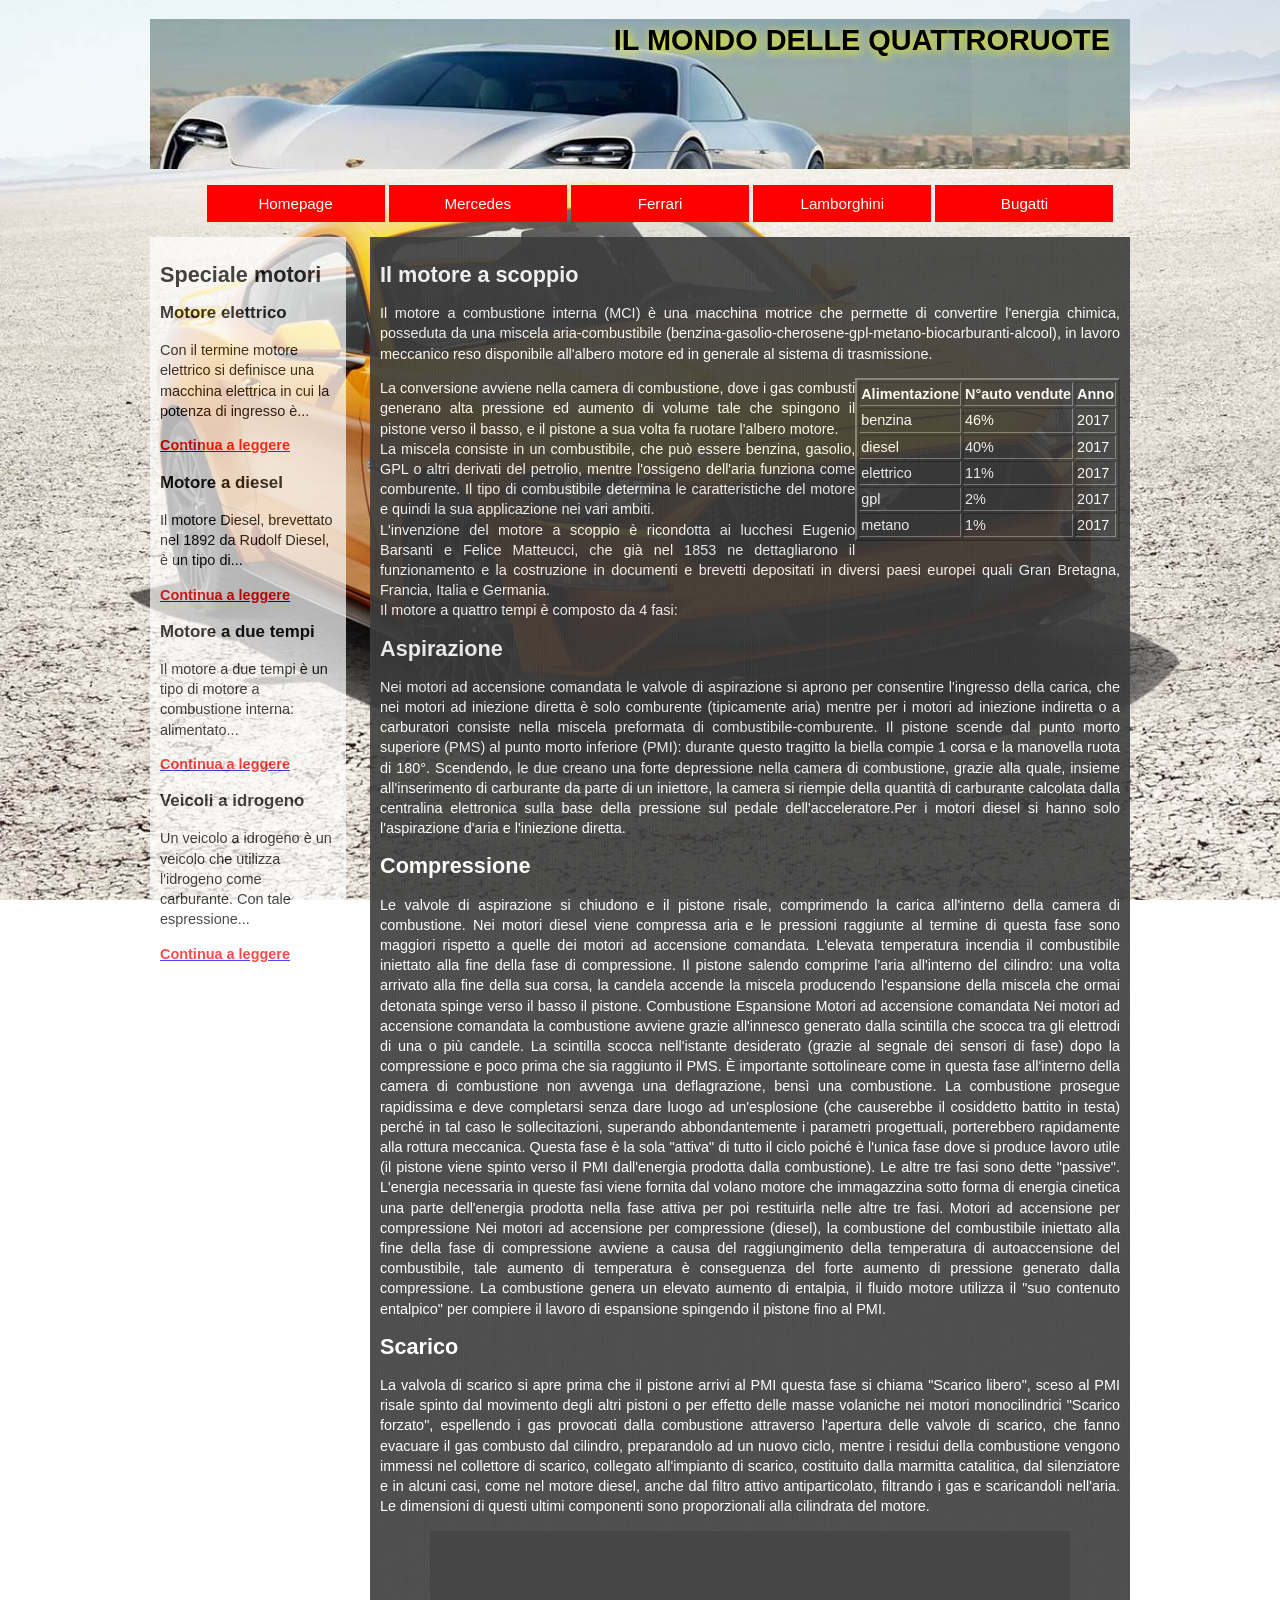
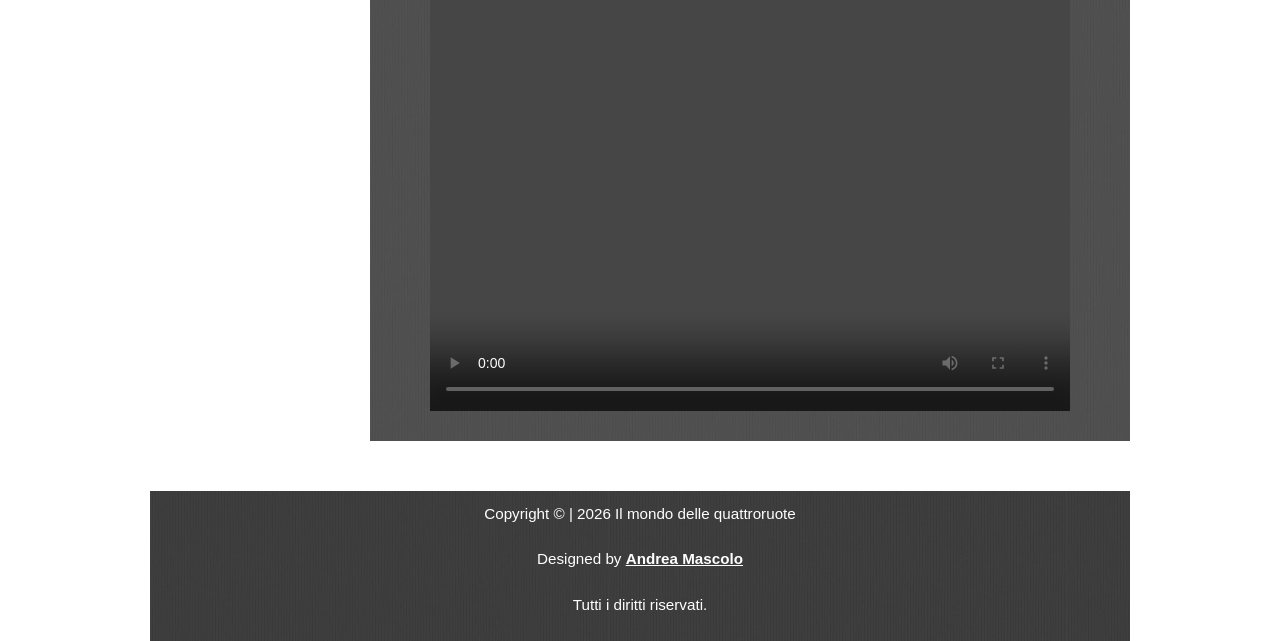
<file: index.html>
<!doctype html>
<html lang="it">
<head>
	<meta charset="utf-8" />
	<title>Home | I motori </title>
	<link href="./css/stile.css" rel="stylesheet" type="text/css" />
	<link rel="icon" href="img/Icon_mustang.jpg" type="image">

	<!-- raw link diretto x immagini di anteprima collegato al link del sito-->
    <meta
      property="twitter:image"
      content="https://raw.githubusercontent.com/MascoloAndrea/MetaPreviews/2b41f55409f55bfbc95dbadeed7a52b54e43d4ea/IlMondo4Ruote/Preview.png"
    />


    <meta
      property="og:image"
      content="https://raw.githubusercontent.com/MascoloAndrea/MetaPreviews/2b41f55409f55bfbc95dbadeed7a52b54e43d4ea/IlMondo4Ruote/Preview.png"
    />
	
</head>
<body>
	<div class="container"> 
		<header> 
			<h1> IL MONDO DELLE QUATTRORUOTE </h1>
		</header>
		<div id="menu">
			<ul>
				<li><a href="index.html" title="Homepage">Homepage</a></li>
				<li><a href="Mercedes.html" title="Mercedes">Mercedes</a></li> 
				<li><a href="Ferrari.html" title="Ferrari">Ferrari</a></li>
				<li><a href="Lamborghini.html" title="Lamborghini">Lamborghini</a></li>
				<li><a href="Bugatti.html" title="Bugatti">Bugatti</a></li>
			</ul>
		</div>
		<aside>
			<h2> Speciale motori </h2>
			<h3> Motore elettrico </h3>
			<p> Con il termine motore elettrico si definisce una macchina elettrica in cui la potenza di ingresso è...</p>
				<a href=https://it.wikipedia.org/wiki/Motore_elettrico  target="_blanck" ><div id=aside><b>Continua a leggere</b></div></a>
			<h3> Motore a diesel </h3>
			<p> Il motore Diesel, brevettato nel 1892 da Rudolf Diesel, è un tipo di...</p> 
				<a href=https://it.wikipedia.org/wiki/Motore_Diesel target="_blanck"><div id=aside><b>Continua a leggere</b></div></a>
			<h3> Motore a due tempi </h3>
			<p> Il motore a due tempi è un tipo di motore a combustione interna: alimentato... </p>
				<a href=https://it.wikipedia.org/wiki/Motore_a_due_tempi target="_blanck"><div id=aside><b>Continua a leggere</b></div></a>
			<h3> Veicoli a idrogeno </h3>
			<p> Un veicolo a idrogeno è un veicolo che utilizza l'idrogeno come carburante. Con tale espressione...</p>
				<a href=https://it.wikipedia.org/wiki/Veicolo_a_idrogeno target="_blanck"><div id=aside><b>Continua a leggere</b></div></a>
		</aside>
		<section>
			<article>
				<h2> Il motore a scoppio</h2>
					<p>Il motore a combustione interna (MCI) è una macchina motrice che permette di convertire l'energia chimica, posseduta da 
					una miscela aria-combustibile (benzina-gasolio-cherosene-gpl-metano-biocarburanti-alcool), in lavoro meccanico reso 
					disponibile all'albero motore ed in generale al sistema di trasmissione.<br>
					<table border=2 align="right" hspace="20" vspace="20">
						<th> Alimentazione<th>N°auto vendute<th>Anno
						<tr><td>benzina<td>46%<td>2017</tr>
						<tr><td>diesel<td>40%<td>2017</tr>
						<tr><td>elettrico<td>11%<td>2017</tr>
						<tr><td>gpl<td>2%<td>2017</tr>
						<tr><td>metano<td>1%<td>2017</tr>
					</table>
					La conversione avviene nella camera di combustione, dove i gas combusti generano alta pressione ed aumento di volume tale 
					che spingono il pistone verso il basso, e il pistone a sua volta fa ruotare l'albero motore.<br>
					La miscela consiste in un combustibile, che può essere benzina, gasolio, GPL o altri derivati del petrolio, mentre 
					l'ossigeno dell'aria funziona come comburente. Il tipo di combustibile determina le caratteristiche del motore e quindi 
					la sua applicazione nei vari ambiti. <br>
					L'invenzione del motore a scoppio è ricondotta ai lucchesi Eugenio Barsanti e Felice Matteucci, che già nel 1853 ne 
					dettagliarono il funzionamento e la costruzione in documenti e brevetti depositati in diversi paesi europei quali Gran 
					Bretagna, Francia, Italia e Germania.<br> 
					Il motore  a quattro tempi è composto da 4 fasi:</p>
				<h2> Aspirazione </h2>
					<p>Nei motori ad accensione comandata le valvole di aspirazione si aprono per consentire l'ingresso della carica, che nei motori ad 
					iniezione diretta è solo comburente (tipicamente aria) mentre per i motori ad iniezione indiretta o a carburatori consiste nella 
					miscela preformata di combustibile-comburente. Il pistone scende dal punto morto superiore (PMS) al punto morto inferiore (PMI): 
					durante questo tragitto la biella compie 1 corsa e la manovella ruota di 180°. Scendendo, le due creano una forte depressione nella 
					camera di combustione, grazie alla quale, insieme all'inserimento di carburante da parte di un iniettore, la camera si riempie della 
					quantità di carburante calcolata dalla centralina elettronica sulla base della pressione sul pedale dell'acceleratore.Per i motori 
					diesel si hanno solo l'aspirazione d'aria e l'iniezione diretta.</p>
				<h2> Compressione </h2>
					<p>Le valvole di aspirazione si chiudono e il pistone risale, comprimendo la carica all'interno della camera di combustione.
					Nei motori diesel viene compressa aria e le pressioni raggiunte al termine di questa fase sono maggiori rispetto a quelle dei 
					motori ad accensione comandata. L'elevata temperatura incendia il combustibile iniettato alla fine della fase di compressione.
					Il pistone salendo comprime l'aria all'interno del cilindro: una volta arrivato alla fine della sua corsa, la candela accende 
					la miscela producendo l'espansione della miscela che ormai detonata spinge verso il basso il pistone.
					Combustione Espansione
					Motori ad accensione comandata
					Nei motori ad accensione comandata la combustione avviene grazie all'innesco generato dalla scintilla che scocca tra gli elettrodi di una o più candele. 
					La scintilla scocca nell'istante desiderato (grazie al segnale dei sensori di fase) dopo la compressione e poco prima che sia raggiunto il PMS. È importante
					sottolineare come in questa fase all'interno della camera di combustione non avvenga una deflagrazione, bensì una combustione. La combustione prosegue 
					rapidissima e deve completarsi senza dare luogo ad un'esplosione (che causerebbe il cosiddetto battito in testa) perché in tal caso le sollecitazioni, 
					superando abbondantemente i parametri progettuali, porterebbero rapidamente alla rottura meccanica. Questa fase è la sola "attiva" di tutto il ciclo poiché 
					è l'unica fase dove si produce lavoro utile (il pistone viene spinto verso il PMI dall'energia prodotta dalla combustione). Le altre tre fasi sono dette 
					"passive". L'energia necessaria in queste fasi viene fornita dal volano motore che immagazzina sotto forma di energia cinetica una parte dell'energia 
					prodotta nella fase attiva per poi restituirla nelle altre tre fasi.
					Motori ad accensione per compressione
					Nei motori ad accensione per compressione (diesel), la combustione del combustibile iniettato alla fine della fase di compressione avviene a causa del 
					raggiungimento della temperatura di autoaccensione del combustibile, tale aumento di temperatura è conseguenza del forte aumento di pressione generato 
					dalla compressione. La combustione genera un elevato aumento di entalpia, il fluido motore utilizza il "suo contenuto entalpico" per compiere il lavoro 
					di espansione spingendo il pistone fino al PMI.</p>
				<h2>Scarico</h2>
					<p>La valvola di scarico si apre prima che il pistone arrivi al PMI questa fase si chiama "Scarico libero", sceso al PMI risale spinto dal movimento degli
					altri pistoni o per effetto delle masse volaniche nei motori monocilindrici "Scarico forzato", espellendo i gas provocati dalla combustione attraverso 
					l'apertura delle valvole di scarico, che fanno evacuare il gas combusto dal cilindro, preparandolo ad un nuovo ciclo, mentre i residui della combustione 
					vengono immessi nel collettore di scarico, collegato all'impianto di scarico, costituito dalla marmitta catalitica, dal silenziatore e in alcuni casi, 
					come nel motore diesel, anche dal filtro attivo antiparticolato, filtrando i gas e scaricandoli nell'aria. Le dimensioni di questi ultimi componenti sono 
					proporzionali alla cilindrata del motore.</p>
			<article>	
				<div id="video">
					<video width="640" height="480" controls>
						<source src="./video/Funzionamento_motore.mp4" type="video/mp4">
					</video>
				</div>
			</article>
		</section>	
	</div>
</body>
<footer>
	<div id="footer">
		Copyright © | <span id="datee"></span> Il mondo delle quattroruote<br>
		Designed by <a onmouseover="this.style.color='#ff0000';" onmouseout="this.style.color='#ffffff';" style="color:white" title="Visita il mio sito!" href="https://mascoloandrea.github.io/" target="_blank"><strong>Andrea Mascolo</strong></a><br>
		Tutti i diritti riservati.<br>
</footer>
<script src="js/script.js"></script>
</html>
</file>
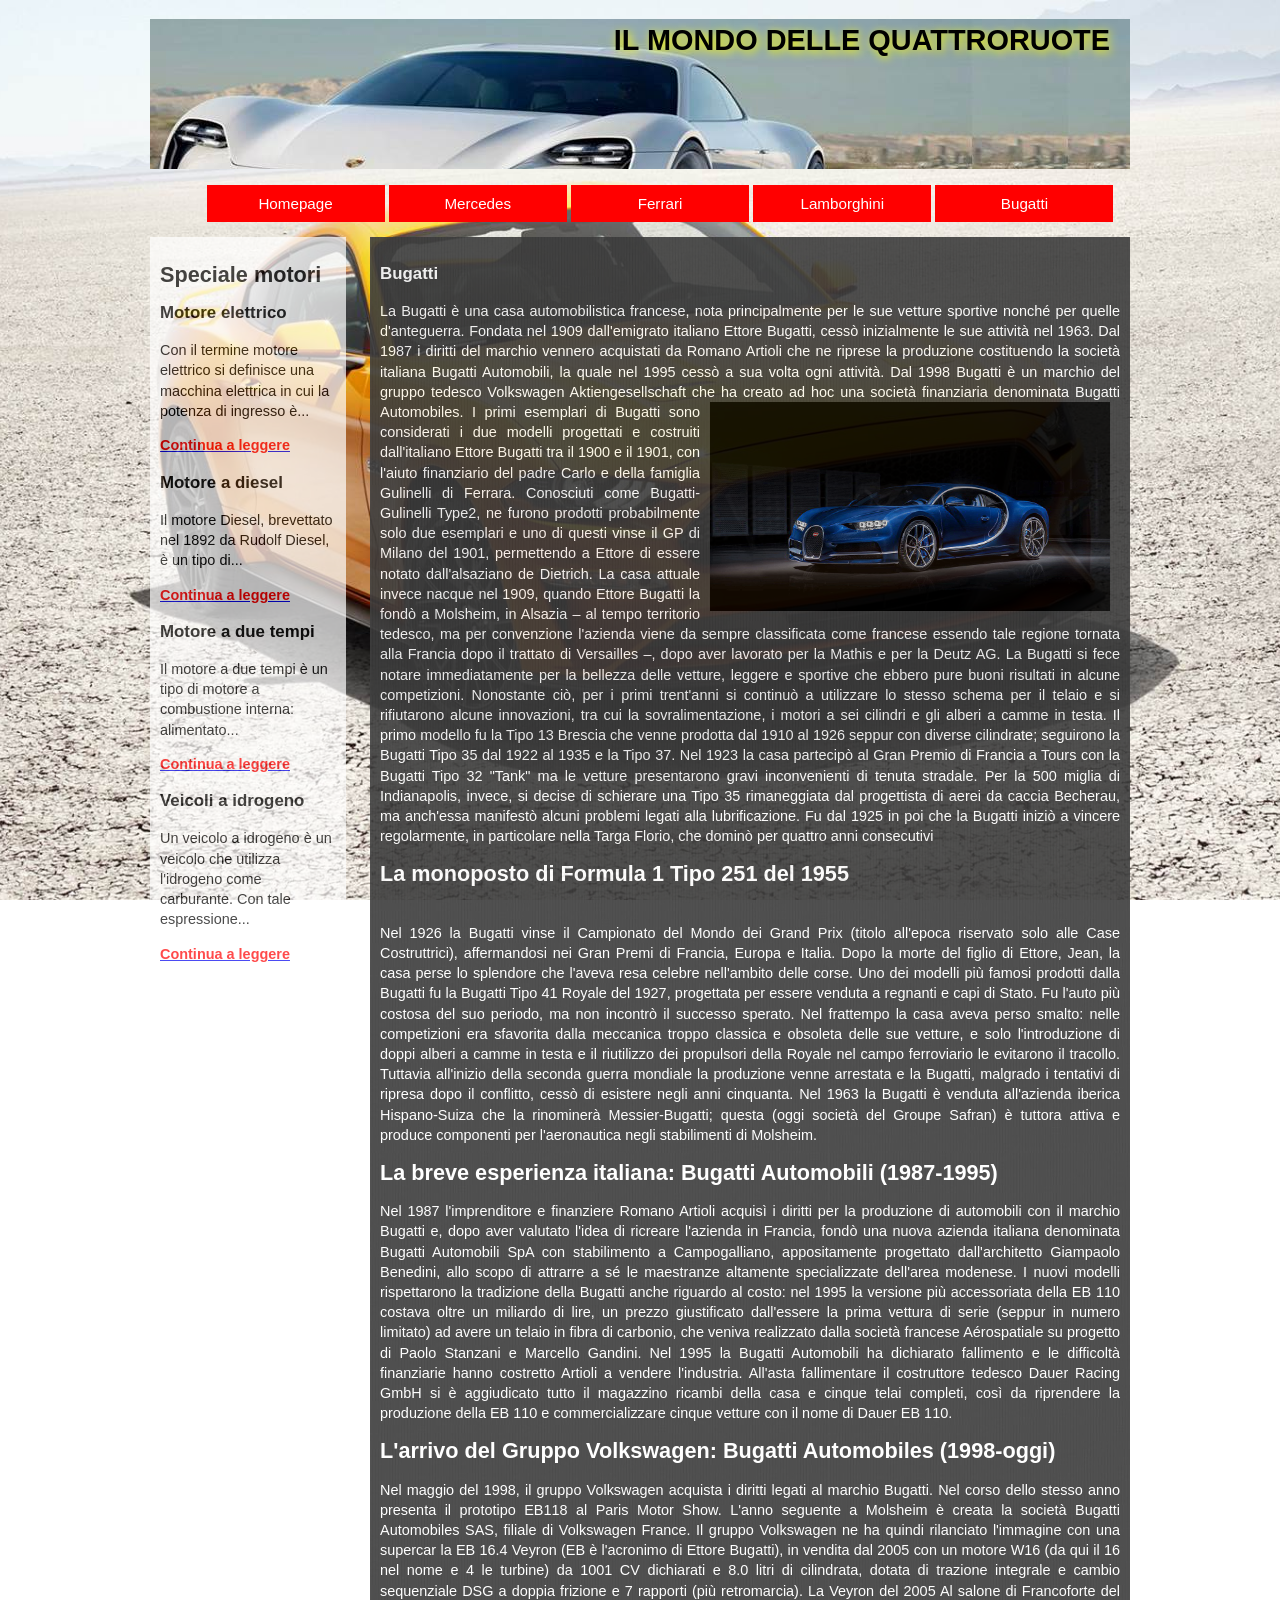
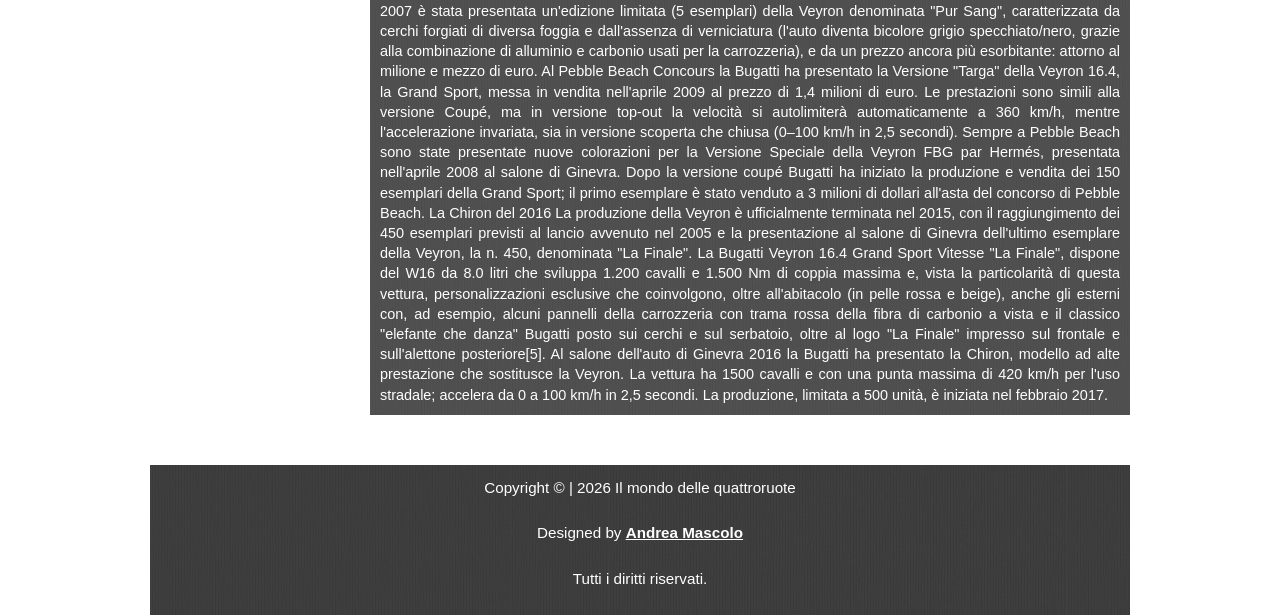
<file: Bugatti.html>
<!doctype html>
<html lang="it">
<head>
	<title>Bugatti </title>
	<meta charset="utf-8" />
	<link href="./css/stile.css" rel="stylesheet" type="text/css" />
	<link rel="icon" href="img/Icon_mustang.jpg" type="image">
	<!-- raw link diretto x immagini di anteprima collegato al link del sito-->
    <meta
      property="twitter:image"
      content="https://raw.githubusercontent.com/MascoloAndrea/MetaPreviews/2b41f55409f55bfbc95dbadeed7a52b54e43d4ea/IlMondo4Ruote/Preview.png"
    />


    <meta
      property="og:image"
      content="https://raw.githubusercontent.com/MascoloAndrea/MetaPreviews/2b41f55409f55bfbc95dbadeed7a52b54e43d4ea/IlMondo4Ruote/Preview.png"
    />
</head>
<body>
	<div class="container"> 
		<header> 
			<h1> Il mondo delle quattroruote </h1>
		</header>
		<div id="menu">
			<ul>
				<li><a href="index.html" title="Homepage">Homepage</a></li>
				<li><a href="Mercedes.html" title="Mercedes">Mercedes</a></li> 
				<li><a href="Ferrari.html" title="Ferrari">Ferrari</a></li>
				<li><a href="Lamborghini.html" title="Lamborghini">Lamborghini</a></li>
				<li><a href="Bugatti.html" title="Bugatti">Bugatti</a></li>
			</ul>
		</div>
		<aside>
			<h2> Speciale motori </h2>
			<h3> Motore elettrico </h3>
			<p> Con il termine motore elettrico si definisce una macchina elettrica in cui la potenza di ingresso è...</p>
				<a href=https://it.wikipedia.org/wiki/Motore_elettrico  target="_blanck" ><div id=aside><b>Continua a leggere</b></div></a>
			<h3> Motore a diesel </h3>
			<p> Il motore Diesel, brevettato nel 1892 da Rudolf Diesel, è un tipo di...</p> 
				<a href=https://it.wikipedia.org/wiki/Motore_Diesel target="_blanck"><div id=aside><b>Continua a leggere</b></div></a>
			<h3> Motore a due tempi </h3>
			<p> Il motore a due tempi è un tipo di motore a combustione interna: alimentato... </p>
				<a href=https://it.wikipedia.org/wiki/Motore_a_due_tempi target="_blanck"><div id=aside><b>Continua a leggere</b></div></a>
			<h3> Veicoli a idrogeno </h3>
			<p> Un veicolo a idrogeno è un veicolo che utilizza l'idrogeno come carburante. Con tale espressione...</p>
				<a href=https://it.wikipedia.org/wiki/Veicolo_a_idrogeno target="_blanck"><div id=aside><b>Continua a leggere</b></div></a>
		</aside>
		<section>
			<article><h1> Bugatti</h1>La Bugatti è una casa automobilistica francese, nota principalmente per le sue vetture sportive nonché per quelle d'anteguerra.
			Fondata nel 1909 dall'emigrato italiano Ettore Bugatti, cessò inizialmente le sue attività nel 1963. Dal 1987 i diritti del marchio 
			vennero acquistati da Romano Artioli che ne riprese la produzione costituendo la società italiana Bugatti Automobili, la quale nel 
			1995 cessò a sua volta ogni attività. Dal 1998 Bugatti è un marchio del gruppo tedesco Volkswagen Aktiengesellschaft che ha creato 
			ad hoc una società finanziaria denominata Bugatti Automobiles.
			<img src="./img/Bugatti.jpg" width="400" height="209.3" hspace="10" align="right" alt=”testoalternativo”/>
			I primi esemplari di Bugatti sono considerati i due modelli progettati e costruiti dall'italiano Ettore Bugatti tra il 1900 e il 1901, con l'aiuto finanziario del padre Carlo e della famiglia Gulinelli di Ferrara. Conosciuti come Bugatti-Gulinelli Type2, ne furono prodotti probabilmente solo due esemplari e uno di questi vinse il GP di Milano del 1901, permettendo a Ettore di essere notato dall'alsaziano de Dietrich.
			La casa attuale invece nacque nel 1909, quando Ettore Bugatti la fondò a Molsheim, in Alsazia – al tempo territorio tedesco, ma per convenzione l'azienda viene da sempre classificata come francese essendo tale regione tornata alla Francia dopo il trattato di Versailles –, dopo aver lavorato per la Mathis e per la Deutz AG. La Bugatti si fece notare immediatamente per la bellezza delle vetture, leggere e sportive che ebbero pure buoni risultati in alcune competizioni. Nonostante ciò, per i primi trent'anni si continuò a utilizzare lo stesso schema per il telaio e si rifiutarono alcune innovazioni, tra cui la sovralimentazione, i motori a sei cilindri e gli alberi a camme in testa. 
			Il primo modello fu la Tipo 13 Brescia che venne prodotta dal 1910 al 1926 seppur con diverse cilindrate; seguirono la Bugatti Tipo 35 dal 1922 al 1935 e la Tipo 37. Nel 1923 la casa partecipò al Gran Premio di Francia a Tours con la Bugatti Tipo 32 "Tank" ma le vetture presentarono gravi inconvenienti di tenuta stradale. Per la 500 miglia di Indianapolis, invece, si decise di schierare una Tipo 35 rimaneggiata dal progettista di aerei da caccia Becherau, ma anch'essa manifestò alcuni problemi legati alla lubrificazione. Fu dal 1925 in poi che la Bugatti iniziò a vincere regolarmente, in particolare nella Targa Florio, che dominò per quattro anni consecutivi
			<h2>La monoposto di Formula 1 Tipo 251 del 1955</h2><br>
			Nel 1926 la Bugatti vinse il Campionato del Mondo dei Grand Prix (titolo all'epoca riservato solo alle Case Costruttrici), affermandosi nei Gran Premi di Francia, Europa e Italia. Dopo la morte del figlio di Ettore, Jean, la casa perse lo splendore che l'aveva resa celebre nell'ambito delle corse. 
			Uno dei modelli più famosi prodotti dalla Bugatti fu la Bugatti Tipo 41 Royale del 1927, progettata per essere venduta a regnanti e capi di Stato. Fu l'auto più costosa del suo periodo, ma non incontrò il successo sperato. Nel frattempo la casa aveva perso smalto: nelle competizioni era sfavorita dalla meccanica troppo classica e obsoleta delle sue vetture, e solo l'introduzione di doppi alberi a camme in testa e il riutilizzo dei propulsori della Royale nel campo ferroviario le evitarono il tracollo. 
			Tuttavia all'inizio della seconda guerra mondiale la produzione venne arrestata e la Bugatti, malgrado i tentativi di ripresa dopo il conflitto, cessò di esistere negli anni cinquanta. Nel 1963 la Bugatti è venduta all'azienda iberica Hispano-Suiza che la rinominerà Messier-Bugatti; questa (oggi società del Groupe Safran) è tuttora attiva e produce componenti per l'aeronautica negli stabilimenti di Molsheim. 
			<h2>La breve esperienza italiana: Bugatti Automobili (1987-1995)</h2>
			Nel 1987 l'imprenditore e finanziere Romano Artioli acquisì i diritti per la produzione di automobili con il marchio Bugatti e, dopo aver valutato l'idea di ricreare l'azienda in Francia, fondò una nuova azienda italiana denominata Bugatti Automobili SpA con stabilimento a Campogalliano, appositamente progettato dall'architetto Giampaolo Benedini, allo scopo di attrarre a sé le maestranze altamente specializzate dell'area modenese.
			I nuovi modelli rispettarono la tradizione della Bugatti anche riguardo al costo: nel 1995 la versione più accessoriata della EB 110 costava oltre un miliardo di lire, un prezzo giustificato dall'essere la prima vettura di serie (seppur in numero limitato) ad avere un telaio in fibra di carbonio, che veniva realizzato dalla società francese Aérospatiale su progetto di Paolo Stanzani e Marcello Gandini. 
			Nel 1995 la Bugatti Automobili ha dichiarato fallimento e le difficoltà finanziarie hanno costretto Artioli a vendere l'industria. All'asta fallimentare il costruttore tedesco Dauer Racing GmbH si è aggiudicato tutto il magazzino ricambi della casa e cinque telai completi, così da riprendere la produzione della EB 110 e commercializzare cinque vetture con il nome di Dauer EB 110.
			<h2>L'arrivo del Gruppo Volkswagen: Bugatti Automobiles (1998-oggi)</h2>
			Nel maggio del 1998, il gruppo Volkswagen acquista i diritti legati al marchio Bugatti. Nel corso dello stesso anno presenta il prototipo EB118 al Paris Motor Show. L'anno seguente a Molsheim è creata la società Bugatti Automobiles SAS, filiale di Volkswagen France. 
			Il gruppo Volkswagen ne ha quindi rilanciato l'immagine con una supercar la EB 16.4 Veyron (EB è l'acronimo di Ettore Bugatti), in vendita dal 2005 con un motore W16 (da qui il 16 nel nome e 4 le turbine) da 1001 CV dichiarati e 8.0 litri di cilindrata, dotata di trazione integrale e cambio sequenziale DSG a doppia frizione e 7 rapporti (più retromarcia). 
			La Veyron del 2005
			Al salone di Francoforte del 2007 è stata presentata un'edizione limitata (5 esemplari) della Veyron denominata "Pur Sang", caratterizzata da cerchi forgiati di diversa foggia e dall'assenza di verniciatura (l'auto diventa bicolore grigio specchiato/nero, grazie alla combinazione di alluminio e carbonio usati per la carrozzeria), e da un prezzo ancora più esorbitante: attorno al milione e mezzo di euro. 
			Al Pebble Beach Concours la Bugatti ha presentato la Versione "Targa" della Veyron 16.4, la Grand Sport, messa in vendita nell'aprile 2009 al prezzo di 1,4 milioni di euro. Le prestazioni sono simili alla versione Coupé, ma in versione top-out la velocità si autolimiterà automaticamente a 360 km/h, mentre l'accelerazione invariata, sia in versione scoperta che chiusa (0–100 km/h in 2,5 secondi). Sempre a Pebble Beach sono state presentate nuove colorazioni per la Versione Speciale della Veyron FBG par Hermés, presentata nell'aprile 2008 al salone di Ginevra. Dopo la versione coupé Bugatti ha iniziato la produzione e vendita dei 150 esemplari della Grand Sport; il primo esemplare è stato venduto a 3 milioni di dollari all'asta del concorso di Pebble Beach. 
			La Chiron del 2016
			La produzione della Veyron è ufficialmente terminata nel 2015, con il raggiungimento dei 450 esemplari previsti al lancio avvenuto nel 2005 e la presentazione al salone di Ginevra dell'ultimo esemplare della Veyron, la n. 450, denominata "La Finale". La Bugatti Veyron 16.4 Grand Sport Vitesse "La Finale", dispone del W16 da 8.0 litri che sviluppa 1.200 cavalli e 1.500 Nm di coppia massima e, vista la particolarità di questa vettura, personalizzazioni esclusive che coinvolgono, oltre all'abitacolo (in pelle rossa e beige), anche gli esterni con, ad esempio, alcuni pannelli della carrozzeria con trama rossa della fibra di carbonio a vista e il classico "elefante che danza" Bugatti posto sui cerchi e sul serbatoio, oltre al logo "La Finale" impresso sul frontale e sull'alettone posteriore[5]. 
			Al salone dell'auto di Ginevra 2016 la Bugatti ha presentato la Chiron, modello ad alte prestazione che sostitusce la Veyron. La vettura ha 1500 cavalli e con una punta massima di 420 km/h per l'uso stradale; accelera da 0 a 100 km/h in 2,5 secondi. La produzione, limitata a 500 unità, è iniziata nel febbraio 2017.
			</article>  
		</section>
	</div>
</body> 
<footer>
	<div id="footer">
		Copyright © | <span id="datee"></span> Il mondo delle quattroruote<br>
		Designed by <a onmouseover="this.style.color='#ff0000';" onmouseout="this.style.color='#ffffff';" style="color:white" title="Visita il mio sito!" href="https://mascoloandrea.github.io/" target="_blank"><strong>Andrea Mascolo</strong></a><br>
		Tutti i diritti riservati.<br>
</footer>
<script src="js/script.js"></script>
</html>
</file>
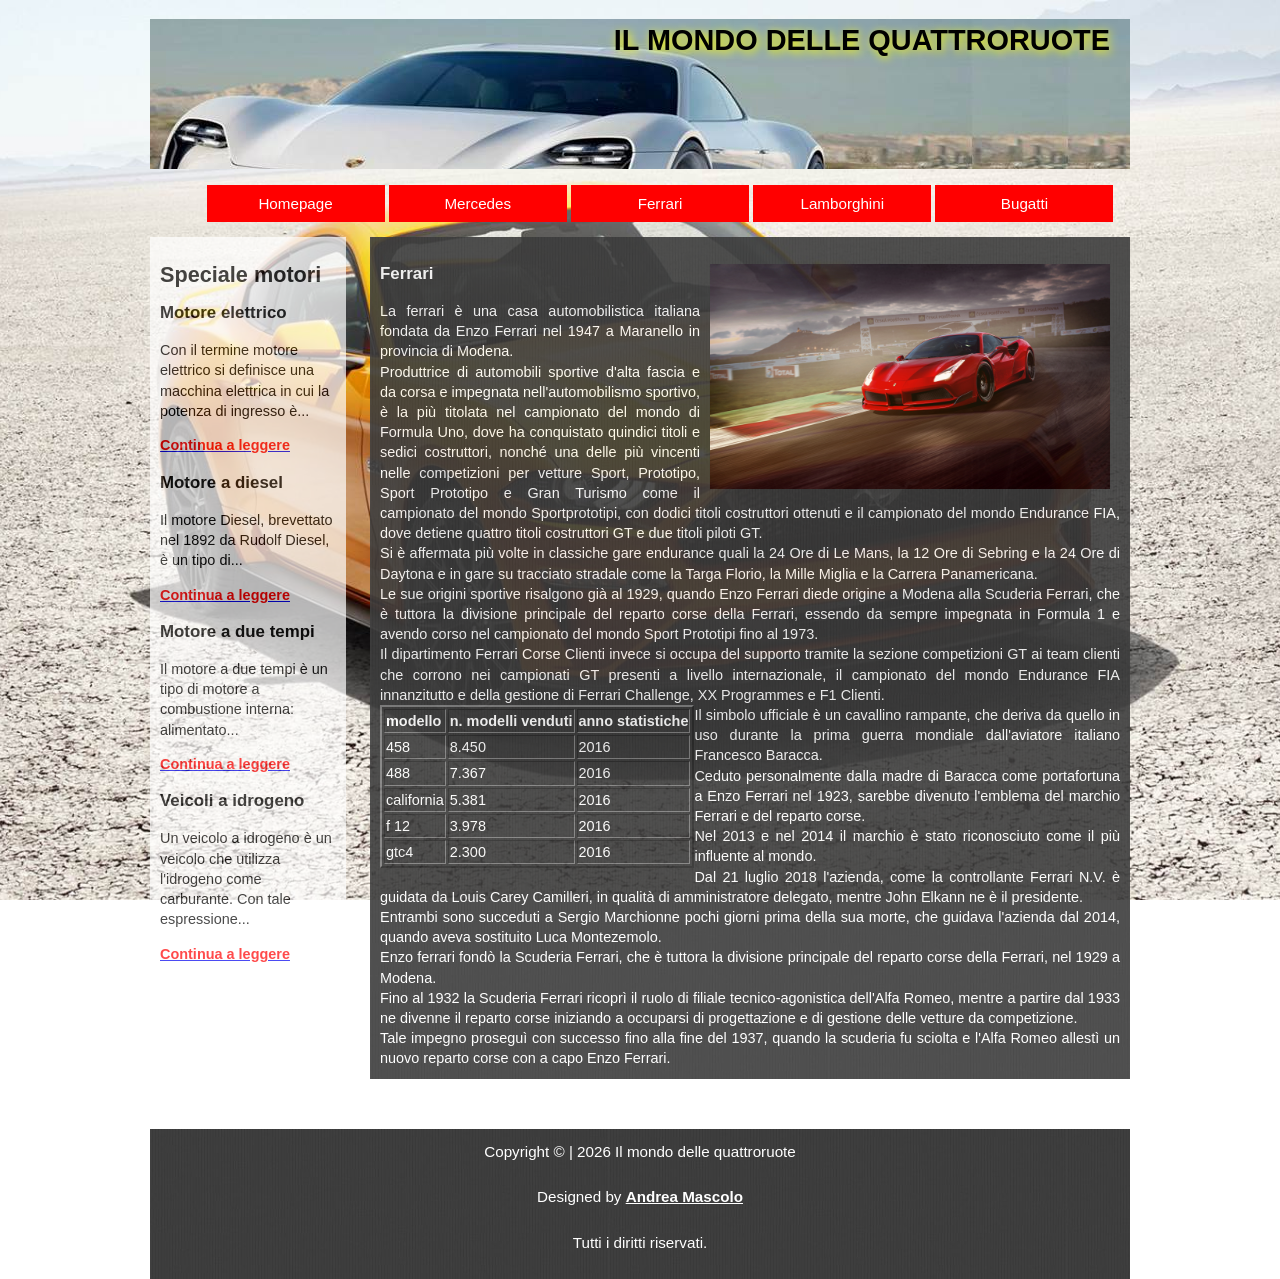
<file: Ferrari.html>
<!doctype html>
<html lang="it">
<head>
	<title>Ferrari </title>
	<meta charset="utf-8" />
	<link href="./css/stile.css" rel="stylesheet" type="text/css" />
	<link rel="icon" href="img/Icon_mustang.jpg" type="image">
	<!-- raw link diretto x immagini di anteprima collegato al link del sito-->
    <meta
      property="twitter:image"
      content="https://raw.githubusercontent.com/MascoloAndrea/MetaPreviews/2b41f55409f55bfbc95dbadeed7a52b54e43d4ea/IlMondo4Ruote/Preview.png"
    />


    <meta
      property="og:image"
      content="https://raw.githubusercontent.com/MascoloAndrea/MetaPreviews/2b41f55409f55bfbc95dbadeed7a52b54e43d4ea/IlMondo4Ruote/Preview.png"
    />
</head>
<body>
	<div class="container"> 
		<header> 
			<h1> Il mondo delle quattroruote </h1>
		</header>
		<div id="menu">
			<ul>
				<li><a href="index.html" title="Homepage">Homepage</a></li>
				<li><a href="Mercedes.html" title="Mercedes">Mercedes</a></li> 
				<li><a href="Ferrari.html" title="Ferrari">Ferrari</a></li>
				<li><a href="Lamborghini.html" title="Lamborghini">Lamborghini</a></li>
				<li><a href="Bugatti.html" title="Bugatti">Bugatti</a></li>
			</ul>
		</div>
		<aside>
			<h2> Speciale motori </h2>
			<h3> Motore elettrico </h3>
			<p> Con il termine motore elettrico si definisce una macchina elettrica in cui la potenza di ingresso è...</p>
				<a href=https://it.wikipedia.org/wiki/Motore_elettrico  target="_blanck" ><div id=aside><b>Continua a leggere</b></div></a>
			<h3> Motore a diesel </h3>
			<p> Il motore Diesel, brevettato nel 1892 da Rudolf Diesel, è un tipo di...</p> 
				<a href=https://it.wikipedia.org/wiki/Motore_Diesel target="_blanck"><div id=aside><b>Continua a leggere</b></div></a>
			<h3> Motore a due tempi </h3>
			<p> Il motore a due tempi è un tipo di motore a combustione interna: alimentato... </p>
				<a href=https://it.wikipedia.org/wiki/Motore_a_due_tempi target="_blanck"><div id=aside><b>Continua a leggere</b></div></a>
			<h3> Veicoli a idrogeno </h3>
			<p> Un veicolo a idrogeno è un veicolo che utilizza l'idrogeno come carburante. Con tale espressione...</p>
				<a href=https://it.wikipedia.org/wiki/Veicolo_a_idrogeno target="_blanck"><div id=aside><b>Continua a leggere</b></div></a>
		</aside>
		<section>
			<article> <img src="./img/Ferrari.jpg" width="400" height="225" hspace="10" align="right" alt=”testoalternativo” /><h1> Ferrari</h1>La ferrari è una casa automobilistica italiana fondata da Enzo Ferrari nel 1947 a Maranello in provincia di Modena. <br> Produttrice 
			di automobili sportive d'alta fascia e da corsa e impegnata nell'automobilismo sportivo, è la più titolata nel campionato del mondo di Formula
			Uno, dove ha conquistato quindici titoli e sedici costruttori, nonché una delle più vincenti nelle competizioni per vetture Sport, Prototipo, 
			Sport Prototipo e Gran Turismo come il campionato del mondo Sportprototipi, con dodici titoli costruttori ottenuti e il campionato del mondo 
			Endurance FIA, dove detiene quattro titoli costruttori GT e due titoli piloti GT. <br>  Si è affermata più volte in classiche gare endurance 
			quali la 24 Ore di Le Mans, la 12 Ore di Sebring e la 24 Ore di Daytona e in gare su tracciato stradale come la Targa Florio, la Mille Miglia 
			e la Carrera Panamericana. <br>  Le sue origini sportive risalgono già al 1929, quando Enzo Ferrari diede origine a Modena alla Scuderia 
			Ferrari, che è tuttora la divisione principale del reparto corse della Ferrari, essendo da sempre impegnata in Formula 1 e avendo corso nel 
			campionato del mondo Sport Prototipi fino al 1973. <br>  Il dipartimento Ferrari Corse Clienti invece si occupa del supporto tramite la 
			sezione competizioni GT ai team clienti che corrono nei campionati GT presenti a livello internazionale, il campionato del mondo Endurance 
			FIA innanzitutto e della gestione di Ferrari Challenge, XX Programmes e F1 Clienti.<br> 
				<div>
					<table border=2 hspace="20" align="left" >
						<th> modello<th>n. modelli venduti<th>anno statistiche
						<tr><td>458<td>8.450<td>2016</tr>
						<tr><td>488<td>7.367<td>2016</tr>
						<tr><td>california<td>5.381<td>2016</tr>
						<tr><td>f 12<td>3.978<td>2016</tr>
						<tr><td>gtc4<td>2.300<td>2016</tr>
					</table>
				</div>
			Il simbolo ufficiale è un cavallino rampante, che 
			deriva da quello in uso durante la prima guerra mondiale dall'aviatore italiano Francesco Baracca. <br> Ceduto personalmente dalla madre di 
			Baracca come portafortuna a Enzo Ferrari nel 1923, sarebbe divenuto l'emblema del marchio Ferrari e del reparto corse. <br>  Nel 2013 e nel 
			2014 il marchio è stato riconosciuto come il più influente al mondo. <br> Dal 21 luglio 2018 l'azienda, come la controllante Ferrari N.V. è 
			guidata da Louis Carey Camilleri, in qualità di amministratore delegato, mentre John Elkann ne è il presidente. <br>  Entrambi sono succeduti 
			a Sergio Marchionne pochi giorni prima della sua morte, che guidava l'azienda dal 2014, quando aveva sostituito Luca Montezemolo. <br>  Enzo 
			ferrari fondò la Scuderia Ferrari, che è tuttora la divisione principale del reparto corse della Ferrari, nel 1929 a Modena. <br>  Fino al 
			1932 la Scuderia Ferrari ricoprì il ruolo di filiale tecnico-agonistica dell'Alfa Romeo, mentre a partire dal 1933 ne divenne il reparto 
			corse iniziando a occuparsi di progettazione e di gestione delle vetture da competizione. <br> Tale impegno proseguì con successo fino alla 
			fine del 1937, quando la scuderia fu sciolta e l'Alfa Romeo allestì un nuovo reparto corse con a capo  Enzo Ferrari.
			</article>
		</section>
	</div>
</body>
<footer>
	<div id="footer">
		Copyright © | <span id="datee"></span> Il mondo delle quattroruote<br>
		Designed by <a onmouseover="this.style.color='#ff0000';" onmouseout="this.style.color='#ffffff';" style="color:white" title="Visita il mio sito!" href="https://mascoloandrea.github.io/" target="_blank"><strong>Andrea Mascolo</strong></a><br>
		Tutti i diritti riservati.<br>
</footer>
<script src="js/script.js"></script>
</html>
</file>
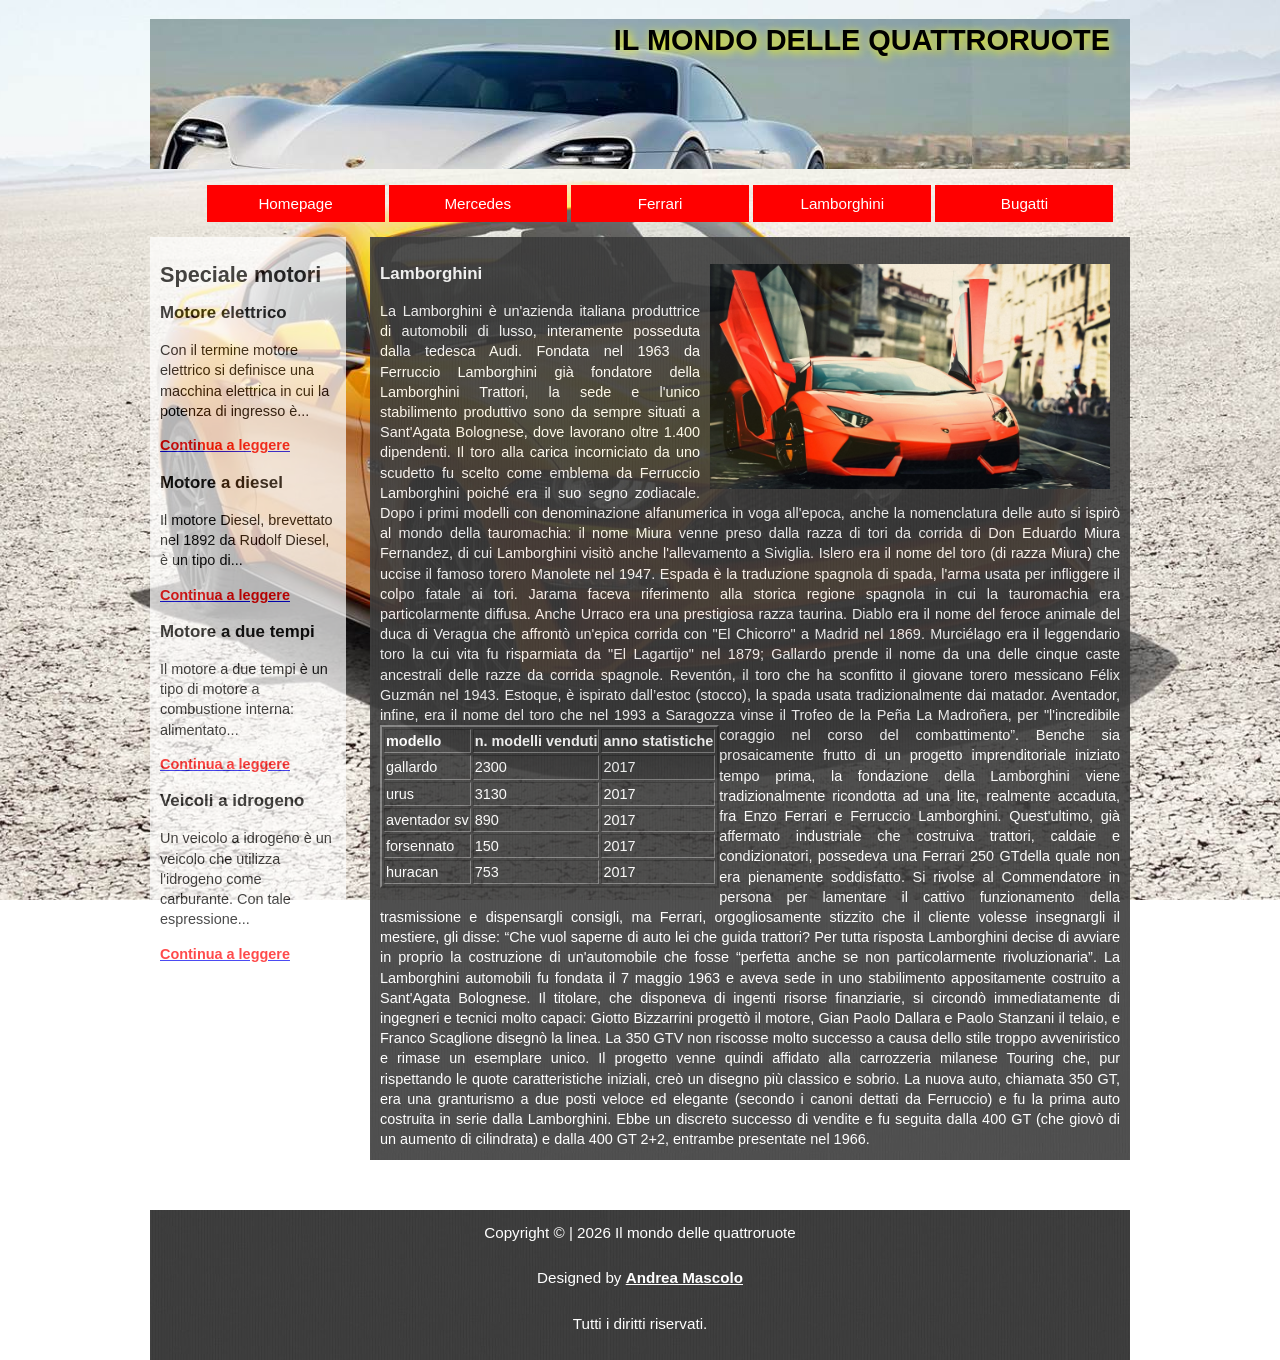
<file: Lamborghini.html>
<!doctype html>
<html lang="it">
<head>
	<title>Lamborghini </title>
	<meta charset="utf-8" />
	<link href="./css/stile.css" rel="stylesheet" type="text/css" />
	<link rel="icon" href="img/Icon_mustang.jpg" type="image">
	<!-- raw link diretto x immagini di anteprima collegato al link del sito-->
    <meta
      property="twitter:image"
      content="https://raw.githubusercontent.com/MascoloAndrea/MetaPreviews/2b41f55409f55bfbc95dbadeed7a52b54e43d4ea/IlMondo4Ruote/Preview.png"
    />


    <meta
      property="og:image"
      content="https://raw.githubusercontent.com/MascoloAndrea/MetaPreviews/2b41f55409f55bfbc95dbadeed7a52b54e43d4ea/IlMondo4Ruote/Preview.png"
    />
</head>
<body>
	<div class="container"> 
		<header> 
			<h1> Il mondo delle quattroruote </h1>
		</header>
		<div id="menu">
			<ul>
				<li><a href="index.html" title="Homepage">Homepage</a></li>
				<li><a href="Mercedes.html" title="Mercedes">Mercedes</a></li> 
				<li><a href="Ferrari.html" title="Ferrari">Ferrari</a></li>
				<li><a href="Lamborghini.html" title="Lamborghini">Lamborghini</a></li>
				<li><a href="Bugatti.html" title="Bugatti">Bugatti</a></li>
			</ul>
		</div>
		<aside>
			<h2> Speciale motori </h2>
			<h3> Motore elettrico </h3>
			<p> Con il termine motore elettrico si definisce una macchina elettrica in cui la potenza di ingresso è...</p>
				<a href=https://it.wikipedia.org/wiki/Motore_elettrico  target="_blanck" ><div id=aside><b>Continua a leggere</b></div></a>
			<h3> Motore a diesel </h3>
			<p> Il motore Diesel, brevettato nel 1892 da Rudolf Diesel, è un tipo di...</p> 
				<a href=https://it.wikipedia.org/wiki/Motore_Diesel target="_blanck"><div id=aside><b>Continua a leggere</b></div></a>
			<h3> Motore a due tempi </h3>
			<p> Il motore a due tempi è un tipo di motore a combustione interna: alimentato... </p>
				<a href=https://it.wikipedia.org/wiki/Motore_a_due_tempi target="_blanck"><div id=aside><b>Continua a leggere</b></div></a>
			<h3> Veicoli a idrogeno </h3>
			<p> Un veicolo a idrogeno è un veicolo che utilizza l'idrogeno come carburante. Con tale espressione...</p>
				<a href=https://it.wikipedia.org/wiki/Veicolo_a_idrogeno target="_blanck"><div id=aside><b>Continua a leggere</b></div></a>
		</aside>
		<section>
			<article>
			<img src="./img/Lamborghini.jpg" width="400" height="225" hspace="10" align="right" alt=”testoalternativo” /><h1> Lamborghini</h1>La Lamborghini è un'azienda italiana produttrice di automobili di lusso, interamente posseduta dalla tedesca Audi. Fondata nel 1963 da 
			Ferruccio Lamborghini già fondatore della Lamborghini Trattori, la sede e l'unico stabilimento produttivo sono da sempre situati a Sant'Agata 
			Bolognese, dove lavorano oltre 1.400 dipendenti. Il toro alla carica incorniciato da uno scudetto fu scelto come emblema da Ferruccio 
			Lamborghini poiché era il suo segno zodiacale. Dopo i primi modelli con denominazione alfanumerica in voga all'epoca, anche la nomenclatura 
			delle auto si ispirò al mondo della tauromachia: il nome Miura venne preso dalla razza di tori da corrida di Don Eduardo Miura Fernandez, di 
			cui Lamborghini visitò anche l'allevamento a Siviglia. Islero era il nome del toro (di razza Miura) che uccise il famoso torero Manolete nel 
			1947. Espada è la traduzione spagnola di spada, l'arma usata per infliggere il colpo fatale ai tori. Jarama faceva riferimento alla storica 
			regione spagnola in cui la tauromachia era particolarmente diffusa. Anche Urraco era una prestigiosa razza taurina. Diablo era il nome del 
			feroce animale del duca di Veragua che affrontò un'epica corrida con "El Chicorro" a Madrid nel 1869. Murciélago era il leggendario toro la 
			cui vita fu risparmiata da "El Lagartijo" nel 1879; Gallardo prende il nome da una delle cinque caste ancestrali delle razze da corrida 
			spagnole. Reventón, il toro che ha sconfitto il giovane torero messicano Félix Guzmán nel 1943. Estoque, è ispirato dall’estoc (stocco), 
			la spada usata tradizionalmente dai matador. Aventador, infine, era il nome del toro che nel 1993 a Saragozza vinse il Trofeo de la Peña 
			<table border=2 align="left">
				<th> modello<th>n. modelli venduti<th>anno statistiche
				<tr><td>gallardo<td>2300<td>2017</tr>
				<tr><td>urus<td>3130<td>2017</tr>
				<tr><td>aventador sv<td>890<td>2017</tr>
				<tr><td>forsennato<td>150<td>2017</tr>
				<tr><td>huracan<td>753<td>2017</tr>
			</table>
			La Madroñera, per "l'incredibile coraggio nel corso del combattimento”. Benche sia prosaicamente frutto di un progetto imprenditoriale 
			iniziato tempo prima, la fondazione della Lamborghini viene tradizionalmente ricondotta ad una lite, realmente accaduta, fra Enzo Ferrari e 
			Ferruccio Lamborghini. Quest'ultimo, già affermato industriale che costruiva trattori, caldaie e condizionatori, possedeva una Ferrari 250 
			GTdella quale non era pienamente soddisfatto. Si rivolse al Commendatore in persona per lamentare il cattivo funzionamento della trasmissione 
			e dispensargli consigli, ma Ferrari, orgogliosamente stizzito che il cliente volesse insegnargli il mestiere, gli disse: “Che vuol saperne di 
			auto lei che guida trattori? Per tutta risposta Lamborghini decise di avviare in proprio la costruzione di un'automobile che fosse “perfetta 
			anche se non particolarmente rivoluzionaria”. La Lamborghini automobili fu fondata il 7 maggio 1963 e aveva sede in uno stabilimento 
			appositamente costruito a Sant'Agata Bolognese. Il titolare, che disponeva di ingenti risorse finanziarie, si circondò immediatamente di 
			ingegneri e tecnici molto capaci: Giotto Bizzarrini progettò il motore, Gian Paolo Dallara e Paolo Stanzani il telaio, e Franco Scaglione 
			disegnò la linea. La 350 GTV non riscosse molto successo a causa dello stile troppo avveniristico e rimase un esemplare unico. Il progetto 
			venne quindi affidato alla carrozzeria milanese Touring che, pur rispettando le quote caratteristiche iniziali, creò un disegno più classico 
			e sobrio. La nuova auto, chiamata 350 GT, era una granturismo a due posti veloce ed elegante (secondo i canoni dettati da Ferruccio) e fu la 
			prima auto costruita in serie dalla Lamborghini. Ebbe un discreto successo di vendite e fu seguita dalla 400 GT (che giovò di un aumento di 
			cilindrata) e dalla 400 GT 2+2, entrambe presentate nel 1966.
			</article>
			<div></div>
			<article>
			
			</article>
		</section>
	</div>
</body>
<footer>
	<div id="footer">
		Copyright © | <span id="datee"></span> Il mondo delle quattroruote<br>
		Designed by <a onmouseover="this.style.color='#ff0000';" onmouseout="this.style.color='#ffffff';" style="color:white" title="Visita il mio sito!" href="https://mascoloandrea.github.io/" target="_blank"><strong>Andrea Mascolo</strong></a><br>
		Tutti i diritti riservati.<br>
</footer>
<script src="js/script.js"></script>
</html>
</file>
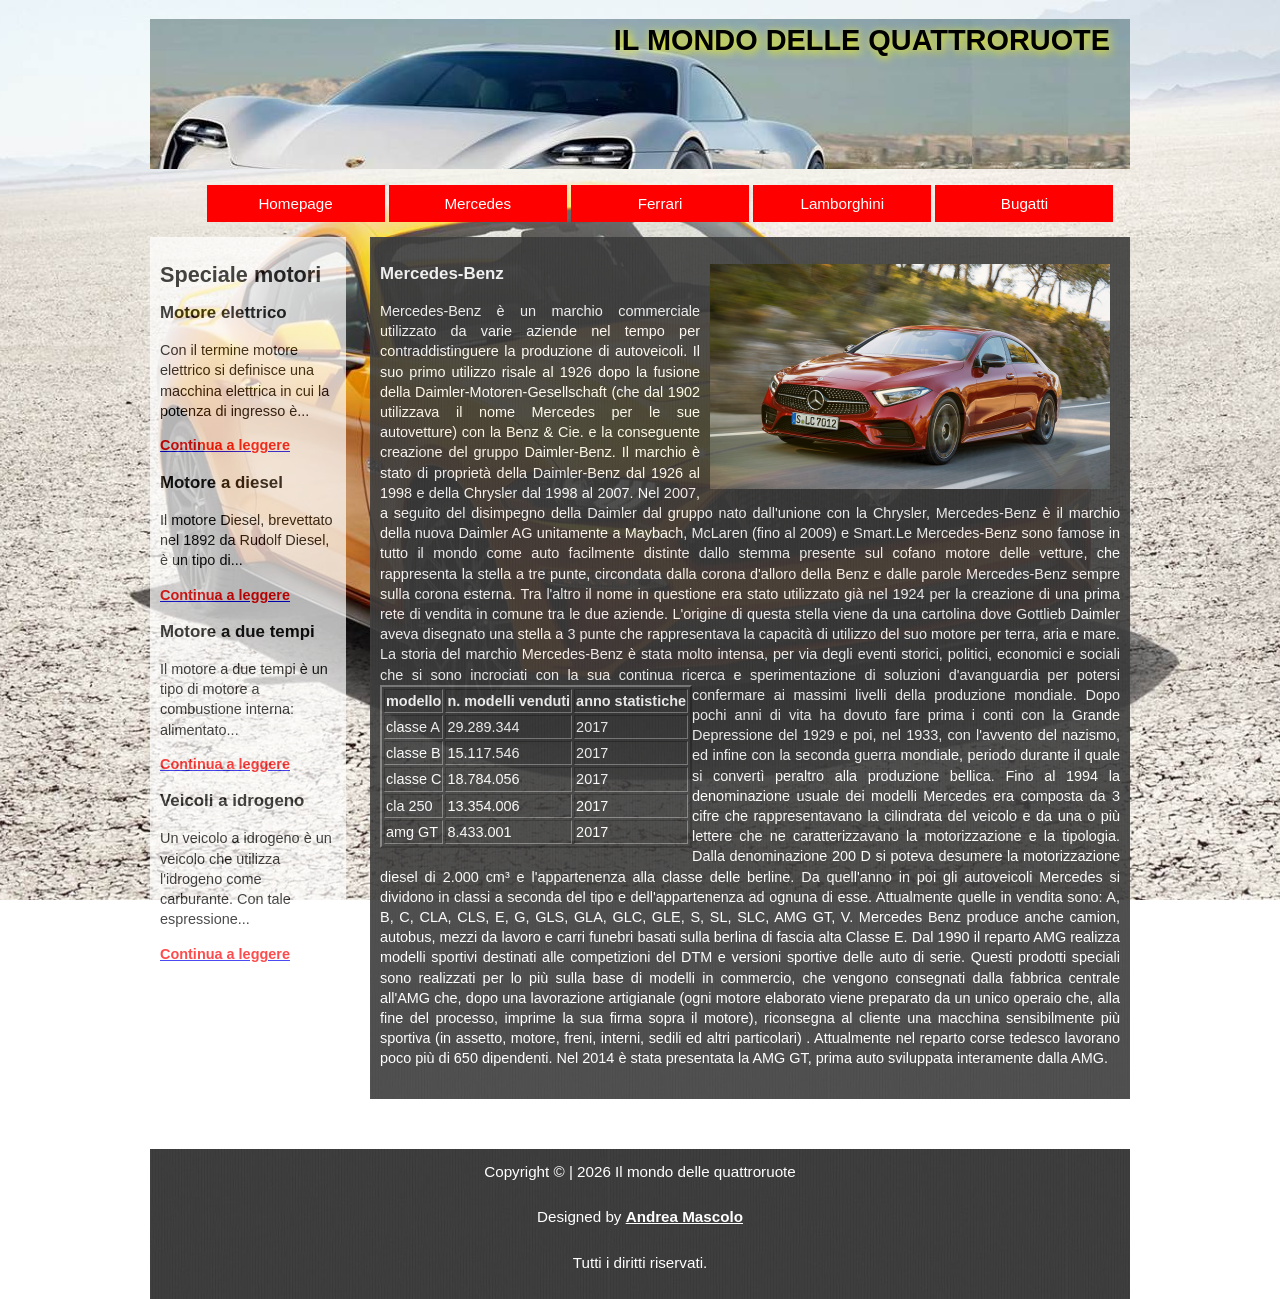
<file: Mercedes.html>
<!doctype html>
<html lang="it">
<head>
	<title>Mercedes benz </title>
	<meta charset="utf-8" />
	<link href="./css/stile.css" rel="stylesheet" type="text/css" />
	<link rel="icon" href="img/Icon_mustang.jpg" type="image">
	<!-- raw link diretto x immagini di anteprima collegato al link del sito-->
    <meta
      property="twitter:image"
      content="https://raw.githubusercontent.com/MascoloAndrea/MetaPreviews/2b41f55409f55bfbc95dbadeed7a52b54e43d4ea/IlMondo4Ruote/Preview.png"
    />


    <meta
      property="og:image"
      content="https://raw.githubusercontent.com/MascoloAndrea/MetaPreviews/2b41f55409f55bfbc95dbadeed7a52b54e43d4ea/IlMondo4Ruote/Preview.png"
    />
</head>
<body>
	<div class="container"> 
			<header> 
					<h1> Il mondo delle quattroruote </h1>
			</header>
			<div id="menu">
				<ul>
					<li><a href="index.html" title="Homepage">Homepage</a></li>
					<li><a href="Mercedes.html" title="Mercedes">Mercedes</a></li> 
					<li><a href="Ferrari.html" title="Ferrari">Ferrari</a></li>
					<li><a href="Lamborghini.html" title="Lamborghini">Lamborghini</a></li>
					<li><a href="Bugatti.html" title="Bugatti">Bugatti</a></li>
				</ul>
			</div>
			<aside>
				<h2> Speciale motori </h2>
				<h3> Motore elettrico </h3>
				<p> Con il termine motore elettrico si definisce una macchina elettrica in cui la potenza di ingresso è...</p>
					<a href=https://it.wikipedia.org/wiki/Motore_elettrico  target="_blanck" ><div id=aside><b>Continua a leggere</b></div></a>
				<h3> Motore a diesel </h3>
				<p> Il motore Diesel, brevettato nel 1892 da Rudolf Diesel, è un tipo di...</p> 
					<a href=https://it.wikipedia.org/wiki/Motore_Diesel target="_blanck"><div id=aside><b>Continua a leggere</b></div></a>
				<h3> Motore a due tempi </h3>
				<p> Il motore a due tempi è un tipo di motore a combustione interna: alimentato... </p>
					<a href=https://it.wikipedia.org/wiki/Motore_a_due_tempi target="_blanck"><div id=aside><b>Continua a leggere</b></div></a>
				<h3> Veicoli a idrogeno </h3>
				<p> Un veicolo a idrogeno è un veicolo che utilizza l'idrogeno come carburante. Con tale espressione...</p>
					<a href=https://it.wikipedia.org/wiki/Veicolo_a_idrogeno target="_blanck"><div id=aside><b>Continua a leggere</b></div></a>
			</aside>
			<section>
				<article> <img src="./img/Mercedes.jpg" width="400" height="225" hspace="10" align="right"/> <h1> Mercedes-Benz</h1>Mercedes-Benz è un marchio commerciale utilizzato da varie aziende nel tempo per contraddistinguere la produzione di autoveicoli. 
				Il suo primo utilizzo risale al 1926 dopo la fusione della Daimler-Motoren-Gesellschaft (che dal 1902 utilizzava il nome Mercedes per le sue 
				autovetture) con la Benz & Cie. e la conseguente creazione del gruppo Daimler-Benz. Il marchio è stato di proprietà della Daimler-Benz dal 
				1926 al 1998 e della Chrysler dal 1998 al 2007. Nel 2007, a seguito del disimpegno della Daimler dal gruppo nato dall'unione con la Chrysler, 
				Mercedes-Benz è il marchio della nuova Daimler AG unitamente a Maybach, McLaren (fino al 2009) e Smart.Le Mercedes-Benz sono famose in tutto 
				il mondo come auto facilmente distinte dallo stemma presente sul cofano motore delle vetture, che rappresenta la stella a tre punte, 
				circondata dalla corona d'alloro della Benz e dalle parole Mercedes-Benz sempre sulla corona esterna. Tra l'altro il nome in questione era 
				stato utilizzato già nel 1924 per la creazione di una prima rete di vendita in comune tra le due aziende. L'origine di questa stella viene
				da una cartolina dove Gottlieb Daimler aveva disegnato una stella a 3 punte che rappresentava la capacità di utilizzo del suo motore per 
				terra, aria e mare. La storia del marchio Mercedes-Benz è stata molto intensa, per via degli eventi storici, politici, economici e sociali 
				che si sono incrociati con la sua continua ricerca e sperimentazione di soluzioni d'avanguardia per potersi confermare ai massimi livelli 
				della produzione mondiale. 
				<table border=2 align="left">
					<th> modello<th>n. modelli venduti<th>anno statistiche
					<tr><td>classe A<td>29.289.344<td>2017</tr>
					<tr><td>classe B<td>15.117.546<td>2017</tr>
					<tr><td>classe C<td>18.784.056<td>2017</tr>
					<tr><td>cla 250<td>13.354.006<td>2017</tr>
					<tr><td>amg GT<td>8.433.001<td>2017</tr>
				</table>
				Dopo pochi anni di vita ha dovuto fare prima i conti con la Grande Depressione del 1929 e poi, nel 1933, con 
				l'avvento del nazismo, ed infine con la seconda guerra mondiale, periodo durante il quale si convertì peraltro alla produzione bellica. 
				Fino al 1994 la denominazione usuale dei modelli Mercedes era composta da 3 cifre che rappresentavano la cilindrata del veicolo e da una o 
				più lettere che ne caratterizzavano la motorizzazione e la tipologia. Dalla denominazione 200 D si poteva desumere la motorizzazione diesel 
				di 2.000 cm³ e l'appartenenza alla classe delle berline. Da quell'anno in poi gli autoveicoli Mercedes si dividono in classi a seconda del 
				tipo e dell'appartenenza ad ognuna di esse. Attualmente quelle in vendita sono: A, B, C, CLA, CLS, E, G, GLS, GLA, GLC, GLE, S, SL, SLC, AMG 
				GT, V. Mercedes Benz produce anche camion, autobus, mezzi da lavoro e carri funebri basati sulla berlina di fascia alta Classe E. Dal 1990 il 
				reparto AMG realizza modelli sportivi destinati alle competizioni del DTM e versioni sportive delle auto di serie. Questi prodotti speciali 
				sono realizzati per lo più sulla base di modelli in commercio, che vengono consegnati dalla fabbrica centrale all'AMG che, dopo una 
				lavorazione artigianale (ogni motore elaborato viene preparato da un unico operaio che, alla fine del processo, imprime la sua firma sopra il 
				motore), riconsegna al cliente una macchina sensibilmente più sportiva (in assetto, motore, freni, interni, sedili ed altri particolari)
				. Attualmente nel reparto corse tedesco lavorano poco più di 650 dipendenti. Nel 2014 è stata presentata la AMG GT, prima auto sviluppata 
				interamente dalla AMG.</article><br>
			
		</section>
	</div>
</body>
<footer>
	<div id="footer">
		Copyright © | <span id="datee"></span> Il mondo delle quattroruote<br>
		Designed by <a onmouseover="this.style.color='#ff0000';" onmouseout="this.style.color='#ffffff';" style="color:white" title="Visita il mio sito!" href="https://mascoloandrea.github.io/" target="_blank"><strong>Andrea Mascolo</strong></a><br>
		Tutti i diritti riservati.<br>
</footer>
<script src="js/script.js"></script>
</html>
</file>
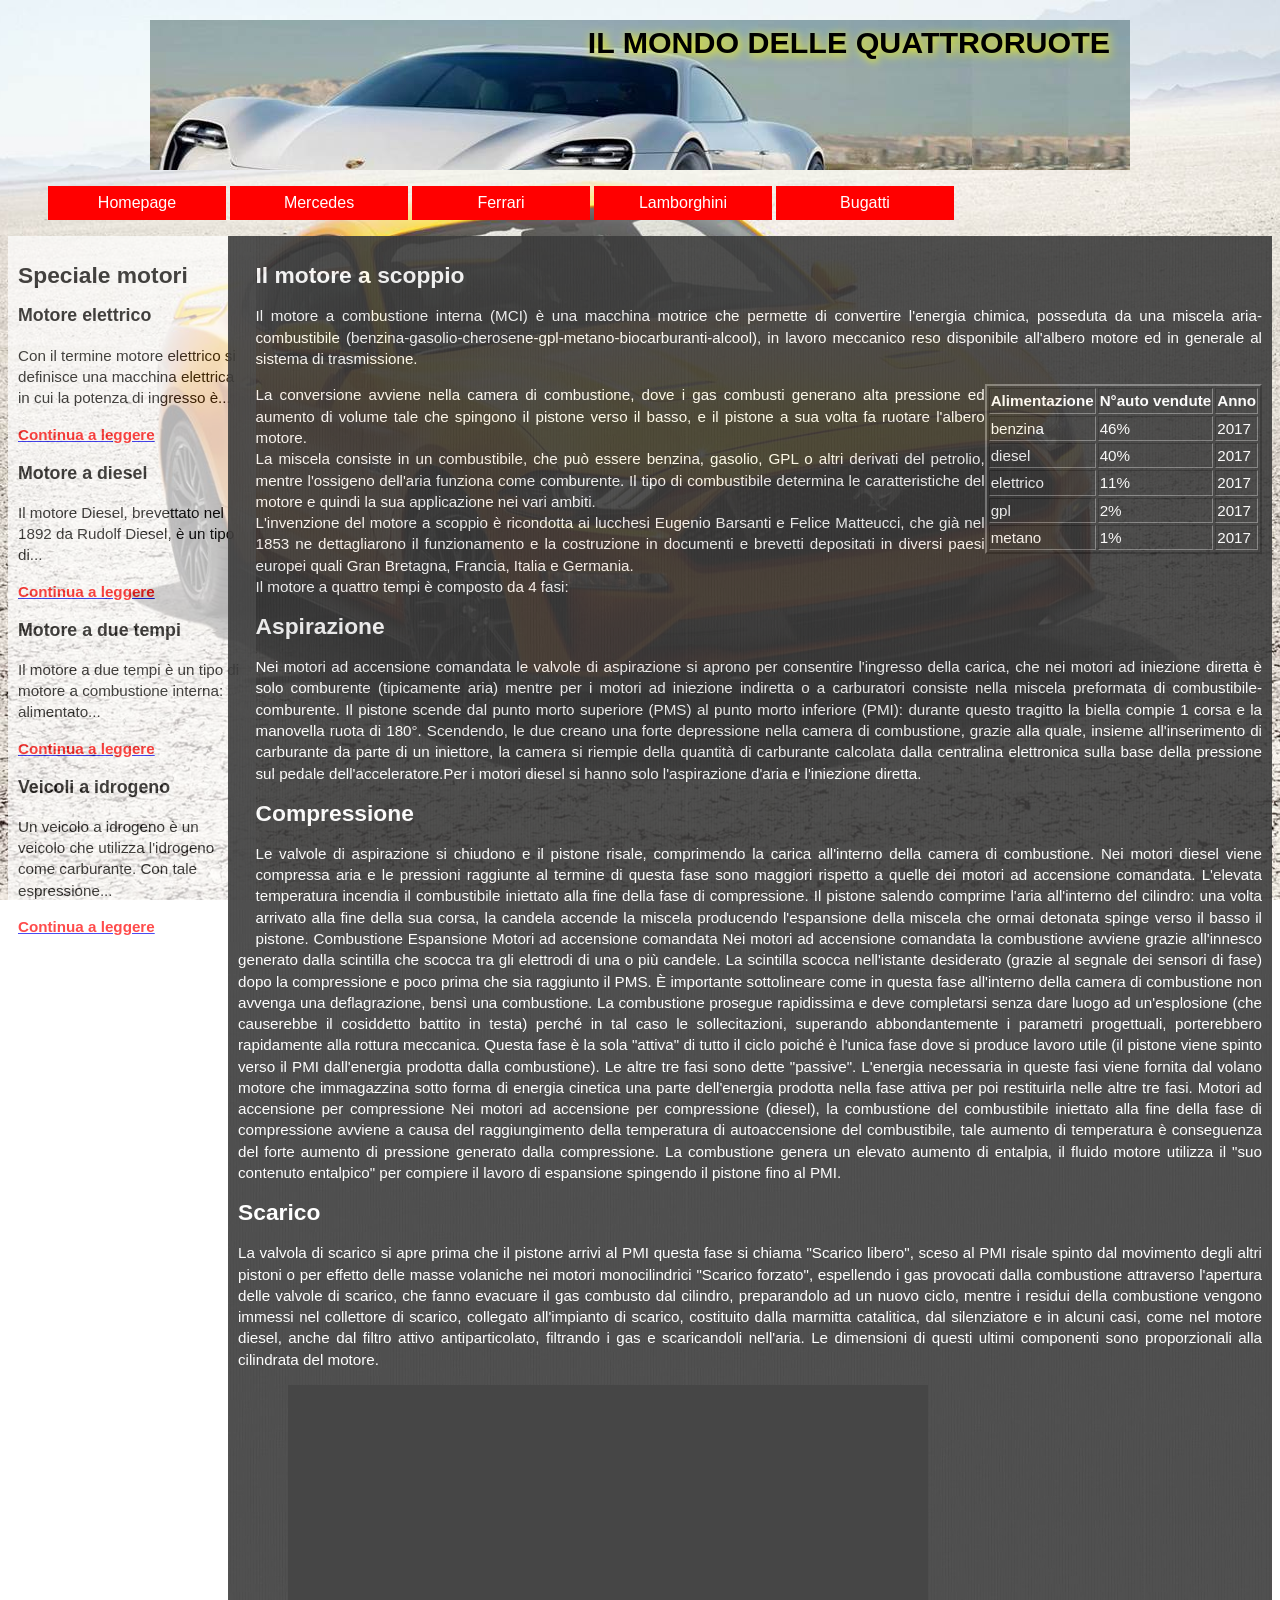
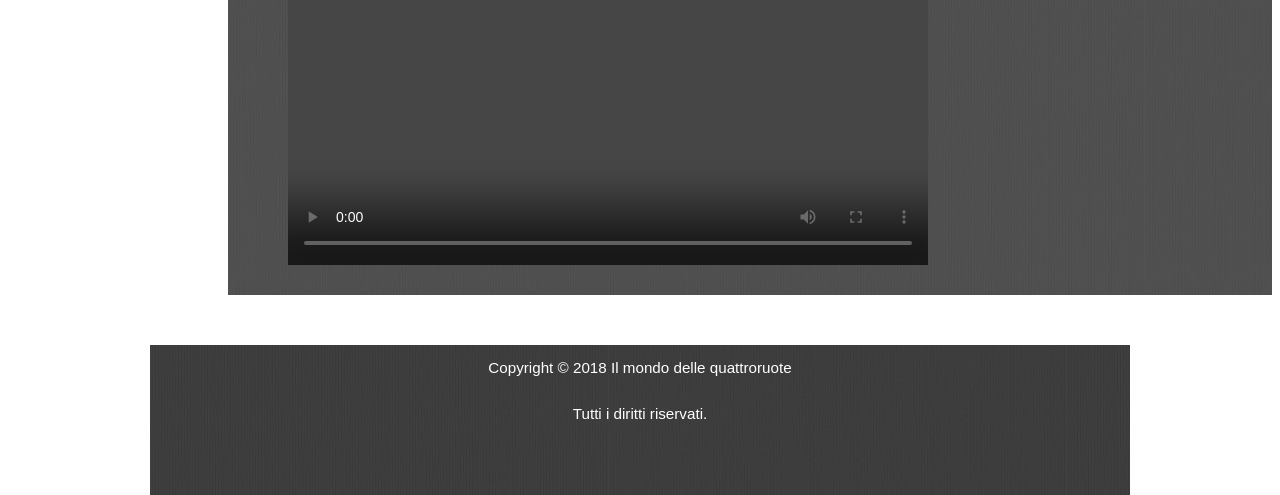
<file: new 1.html>
<!doctype html>
<html lang="it">
<head>
	<meta charset="utf-8" />
	<title>Home | I motori </title>
	<link href="./css/stile.css" rel="stylesheet" type="text/css" />
</head>
<body>
	<header> 
		<h1> IL MONDO DELLE QUATTRORUOTE </h1>
	</header>
	<div id="menu">
		<ul>
			<li><a href="new 1.html" title="Homepage">Homepage</a></li>
			<li><a href="Mercedes.html" title="Mercedes">Mercedes</a></li> 
			<li><a href="Ferrari.html" title="Ferrari">Ferrari</a></li>
			<li><a href="Lamborghini.html" title="Lamborghini">Lamborghini</a></li>
			<li><a href="Bugatti.html" title="Bugatti">Bugatti</a></li>
		</ul>
	</div>
	<aside>
		<h2> Speciale motori </h2>
		<h3> Motore elettrico </h3>
		<p> Con il termine motore elettrico si definisce una macchina elettrica in cui la potenza di ingresso è...</p>
			<a href=https://it.wikipedia.org/wiki/Motore_elettrico  target="_blanck" ><div id=aside><b>Continua a leggere</b></div></a>
		<h3> Motore a diesel </h3>
		<p> Il motore Diesel, brevettato nel 1892 da Rudolf Diesel, è un tipo di...</p> 
			<a href=https://it.wikipedia.org/wiki/Motore_Diesel target="_blanck"><div id=aside><b>Continua a leggere</b></div></a>
		<h3> Motore a due tempi </h3>
		<p> Il motore a due tempi è un tipo di motore a combustione interna: alimentato... </p>
			<a href=https://it.wikipedia.org/wiki/Motore_a_due_tempi target="_blanck"><div id=aside><b>Continua a leggere</b></div></a>
		<h3> Veicoli a idrogeno </h3>
		<p> Un veicolo a idrogeno è un veicolo che utilizza l'idrogeno come carburante. Con tale espressione...</p>
			<a href=https://it.wikipedia.org/wiki/Veicolo_a_idrogeno target="_blanck"><div id=aside><b>Continua a leggere</b></div></a>
	</aside>
	<section>
		<article>
			<h2> Il motore a scoppio</h2>
				<p>Il motore a combustione interna (MCI) è una macchina motrice che permette di convertire l'energia chimica, posseduta da 
				una miscela aria-combustibile (benzina-gasolio-cherosene-gpl-metano-biocarburanti-alcool), in lavoro meccanico reso 
				disponibile all'albero motore ed in generale al sistema di trasmissione.<br>
				<table border=2 align="right" hspace="20" vspace="20">
					<th> Alimentazione<th>N°auto vendute<th>Anno
					<tr><td>benzina<td>46%<td>2017</tr>
					<tr><td>diesel<td>40%<td>2017</tr>
					<tr><td>elettrico<td>11%<td>2017</tr>
					<tr><td>gpl<td>2%<td>2017</tr>
					<tr><td>metano<td>1%<td>2017</tr>
				</table>
				La conversione avviene nella camera di combustione, dove i gas combusti generano alta pressione ed aumento di volume tale 
				che spingono il pistone verso il basso, e il pistone a sua volta fa ruotare l'albero motore.<br>
				La miscela consiste in un combustibile, che può essere benzina, gasolio, GPL o altri derivati del petrolio, mentre 
				l'ossigeno dell'aria funziona come comburente. Il tipo di combustibile determina le caratteristiche del motore e quindi 
				la sua applicazione nei vari ambiti. <br>
				L'invenzione del motore a scoppio è ricondotta ai lucchesi Eugenio Barsanti e Felice Matteucci, che già nel 1853 ne 
				dettagliarono il funzionamento e la costruzione in documenti e brevetti depositati in diversi paesi europei quali Gran 
				Bretagna, Francia, Italia e Germania.<br> 
				Il motore  a quattro tempi è composto da 4 fasi:</p>
			<h2> Aspirazione </h2>
				<p>Nei motori ad accensione comandata le valvole di aspirazione si aprono per consentire l'ingresso della carica, che nei motori ad 
				iniezione diretta è solo comburente (tipicamente aria) mentre per i motori ad iniezione indiretta o a carburatori consiste nella 
				miscela preformata di combustibile-comburente. Il pistone scende dal punto morto superiore (PMS) al punto morto inferiore (PMI): 
				durante questo tragitto la biella compie 1 corsa e la manovella ruota di 180°. Scendendo, le due creano una forte depressione nella 
				camera di combustione, grazie alla quale, insieme all'inserimento di carburante da parte di un iniettore, la camera si riempie della 
				quantità di carburante calcolata dalla centralina elettronica sulla base della pressione sul pedale dell'acceleratore.Per i motori 
				diesel si hanno solo l'aspirazione d'aria e l'iniezione diretta.</p>
			<h2> Compressione </h2>
				<p>Le valvole di aspirazione si chiudono e il pistone risale, comprimendo la carica all'interno della camera di combustione.
				Nei motori diesel viene compressa aria e le pressioni raggiunte al termine di questa fase sono maggiori rispetto a quelle dei 
				motori ad accensione comandata. L'elevata temperatura incendia il combustibile iniettato alla fine della fase di compressione.
				Il pistone salendo comprime l'aria all'interno del cilindro: una volta arrivato alla fine della sua corsa, la candela accende 
				la miscela producendo l'espansione della miscela che ormai detonata spinge verso il basso il pistone.
				Combustione Espansione
				Motori ad accensione comandata
				Nei motori ad accensione comandata la combustione avviene grazie all'innesco generato dalla scintilla che scocca tra gli elettrodi di una o più candele. 
				La scintilla scocca nell'istante desiderato (grazie al segnale dei sensori di fase) dopo la compressione e poco prima che sia raggiunto il PMS. È importante
				sottolineare come in questa fase all'interno della camera di combustione non avvenga una deflagrazione, bensì una combustione. La combustione prosegue 
				rapidissima e deve completarsi senza dare luogo ad un'esplosione (che causerebbe il cosiddetto battito in testa) perché in tal caso le sollecitazioni, 
				superando abbondantemente i parametri progettuali, porterebbero rapidamente alla rottura meccanica. Questa fase è la sola "attiva" di tutto il ciclo poiché 
				è l'unica fase dove si produce lavoro utile (il pistone viene spinto verso il PMI dall'energia prodotta dalla combustione). Le altre tre fasi sono dette 
				"passive". L'energia necessaria in queste fasi viene fornita dal volano motore che immagazzina sotto forma di energia cinetica una parte dell'energia 
				prodotta nella fase attiva per poi restituirla nelle altre tre fasi.
				Motori ad accensione per compressione
				Nei motori ad accensione per compressione (diesel), la combustione del combustibile iniettato alla fine della fase di compressione avviene a causa del 
				raggiungimento della temperatura di autoaccensione del combustibile, tale aumento di temperatura è conseguenza del forte aumento di pressione generato 
				dalla compressione. La combustione genera un elevato aumento di entalpia, il fluido motore utilizza il "suo contenuto entalpico" per compiere il lavoro 
				di espansione spingendo il pistone fino al PMI.</p>
			<h2>Scarico</h2>
				<p>La valvola di scarico si apre prima che il pistone arrivi al PMI questa fase si chiama "Scarico libero", sceso al PMI risale spinto dal movimento degli
				altri pistoni o per effetto delle masse volaniche nei motori monocilindrici "Scarico forzato", espellendo i gas provocati dalla combustione attraverso 
				l'apertura delle valvole di scarico, che fanno evacuare il gas combusto dal cilindro, preparandolo ad un nuovo ciclo, mentre i residui della combustione 
				vengono immessi nel collettore di scarico, collegato all'impianto di scarico, costituito dalla marmitta catalitica, dal silenziatore e in alcuni casi, 
				come nel motore diesel, anche dal filtro attivo antiparticolato, filtrando i gas e scaricandoli nell'aria. Le dimensioni di questi ultimi componenti sono 
				proporzionali alla cilindrata del motore.</p>
		<article>	
			<div id="video">
				<video width="640" height="480" controls>
					<source src="./video/Funzionamento_motore.mp4" type="video/mp4">
				</video>
			</div>
		</article>
	</section>	
</body>
<footer>
	<div id="footer">
		Copyright © 2018 Il mondo delle quattroruote<br>
		Tutti i diritti riservati.<br>
</footer>
</html>
</file>
<file: css/stile.css>
header {
	width:960px;
	height:150px;
	text-transform: uppercase;
	text-align:right;
	padding-right:20px;
	margin:10px auto;
	text-shadow: 2px 2px 10px yellow;
	background-image:url(../img/porshe.jpg);
	font-family:Helvetica, serif;
	font-size:95%;
	line-height:3em
}

div#menu a {
	display:inline-block;
	color:white;
	background-color: red;
	font-family:Helvetica;
	text-decoration:none;
	text-align:center;
    width: 150px;
    padding: 8px 14px;
}
	#menu a:hover, a:active {
    background-color: purple;
}
div#menu li{
	display:inline
}

body {
	background-image:url(../img/mustang.jpg);
	background-attachment:fixed;
	/*margin: 0; /* elimina bordi bianchi */
	height: 100vh;

	background-size: cover;        /* copre tutto lo schermo */
	background-position: center;   /* centrata */
	background-repeat: no-repeat;  /* niente ripetizione */
 	background-size: cover;
	
}

.container {
	width:980px;
	margin:10px auto;
	text-align: center;
	font-family:Helvetica, Arial, Verdana, sans-serif;
	font-size:95%;
	line-height:1.4em
}


aside {
	width:18%;
	float:left;
	text-align:left;
	margin-bottom:20px auto;
	padding: 10px;
	background-color:white;
	color:black;
	opacity:0.7;
	font-family: Arial;
	font-size:95%;
	line-height:1.4em;
}


div#aside {
	color:red;
	text-decoration:none;	
}

section {
	margin:10px auto;
	margin-left:220px;
	text-align:justify;
	padding:10px;
	background-image:url(../img/grigio_scuro.jpg);
	opacity:0.9;
	color:white;
	font-family:Helvetica, Arial, Verdana, sans-serif;
	font-size:95%;
	line-height:1.4em
}

div#tabella {
	text-align:center;
	align-items:right;
	padding-left:200px;
}
div#video {
	padding-left:50px;
	height:500px;
	
}
div#mercedesimg{
	position:absolute,fixed;
	left:700px;
	top:250px;
}
div#footer {
	width:980px;
	height:150px;
	text-align:center;
	margin:10px auto;
	margin-top:50px;
	margin-bottom:20px;
	font-family:Helvetica, serif;
	font-size:95%;
	line-height:3em;
	background-image:url(../img/grigio_scuro.jpg);
	color:white;
}
</file>
